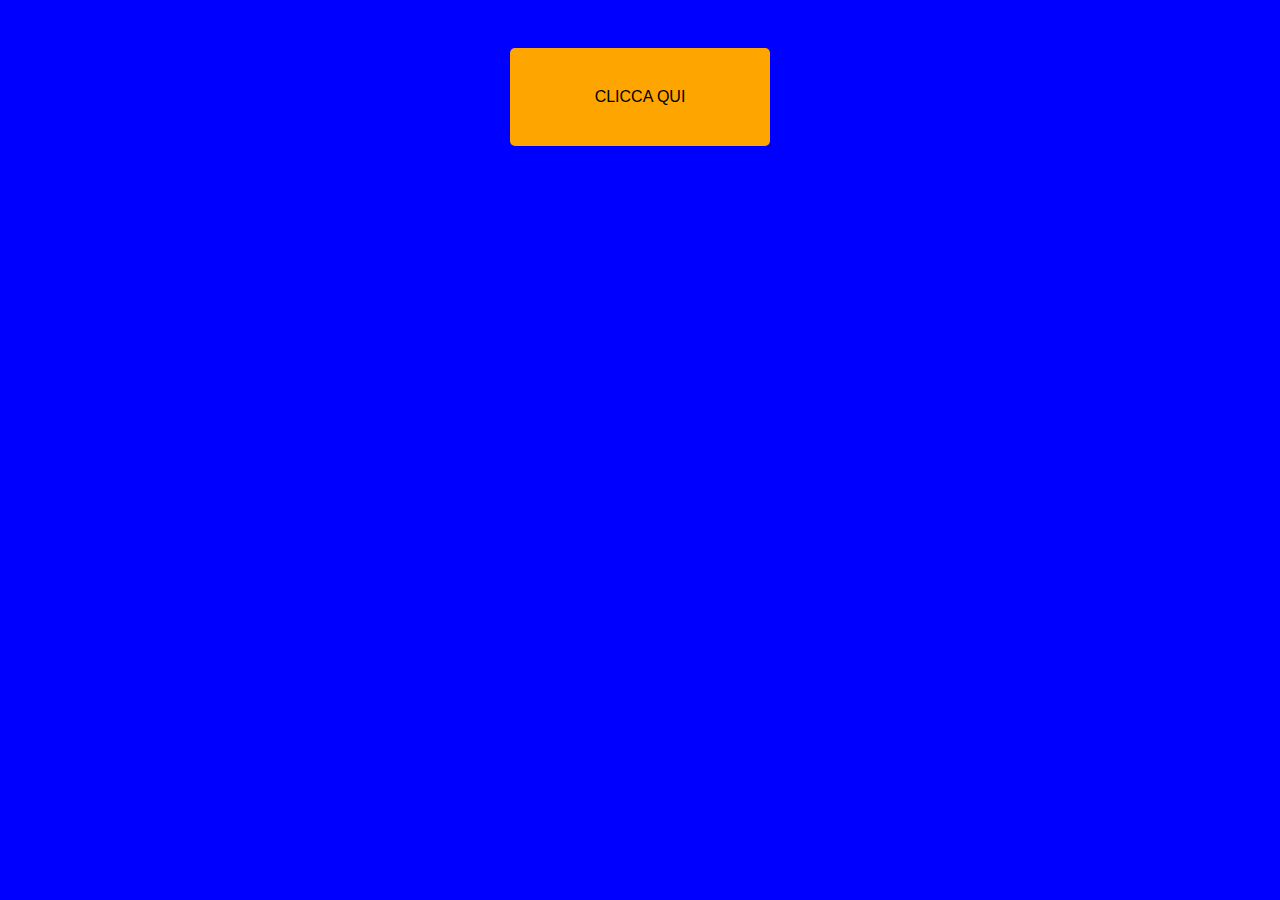
<file: index.html>
<!DOCTYPE html>
<html lang="it">
<head>
    <meta charset="UTF-8">
    <meta name="viewport" content="width=device-width, initial-scale=1.0">
    <title>Hello</title>
    <link rel="stylesheet" href="btn_style.css">
</head>
<body>    
    <div class="Btn">
      <button id="show_image" class="B1">CLICCA QUI</button>
      <img id="image" src="btn_test.jpg" alt="Se vedi questa scritta allora non funziona" />
    </div>
       
    <script src="btn_script.js"></script>
</body>
</html>
</file>
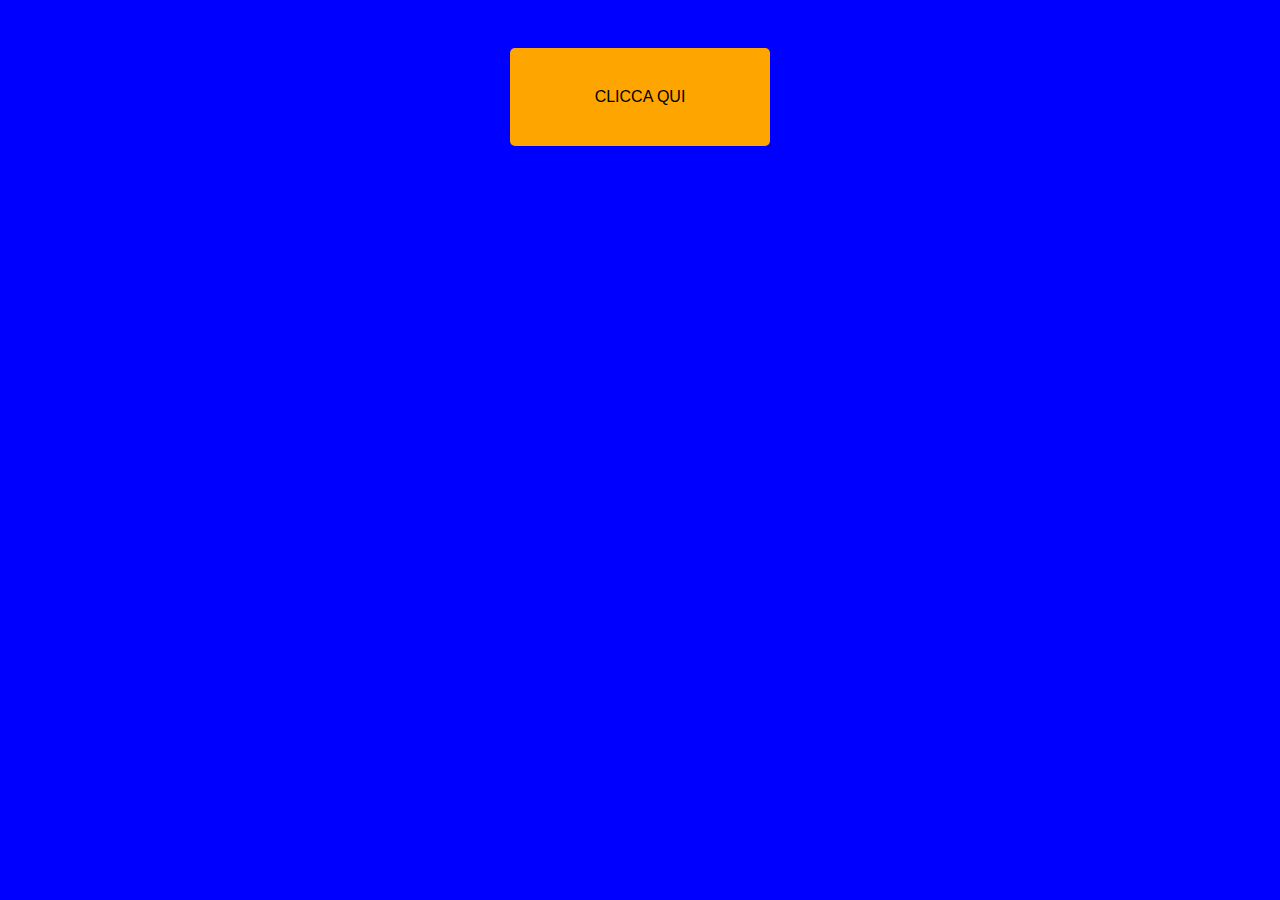
<file: btn_on_change.html>
<!DOCTYPE html>
<html lang="it">
<head>
    <meta charset="UTF-8">
    <meta name="viewport" content="width=device-width, initial-scale=1.0">
    <title>Hello</title>
    <link rel="stylesheet" href="btn_style.css">
</head>
<body>    
    <div class="Btn">
      <button id="show_image" class="B1">CLICCA QUI</button>
      <img id="image" src="btn_test.jpg" alt="Se vedi questa scritta allora non funziona" />
    </div>
       
    <script src="btn_script.js"></script>
</body>
</html>
</file>
<file: btn_style.css>
body {
    background-color:blue;
    text-align:center;
}

.Btn {
    border:none;
    padding:40px;
    border-radius: 8px;
    position: relative;
}

#image {
    display: none;
    position: absolute;
    top: 10px;
    left:15%;
    /*max-width: 100%;*/
    width: 500px;
    /*height: auto;*/
}

  
.B1 {
    width:260px;
    padding:40px;
    color: black;
    background-color:orange;
    border: none;
    border-radius: 5px;
    cursor: pointer;
    font-size: 16px;
}
  
.B1:hover {
    background-color: red;
}
  
.B1:active {
    background-color: orange;
}
</file>
